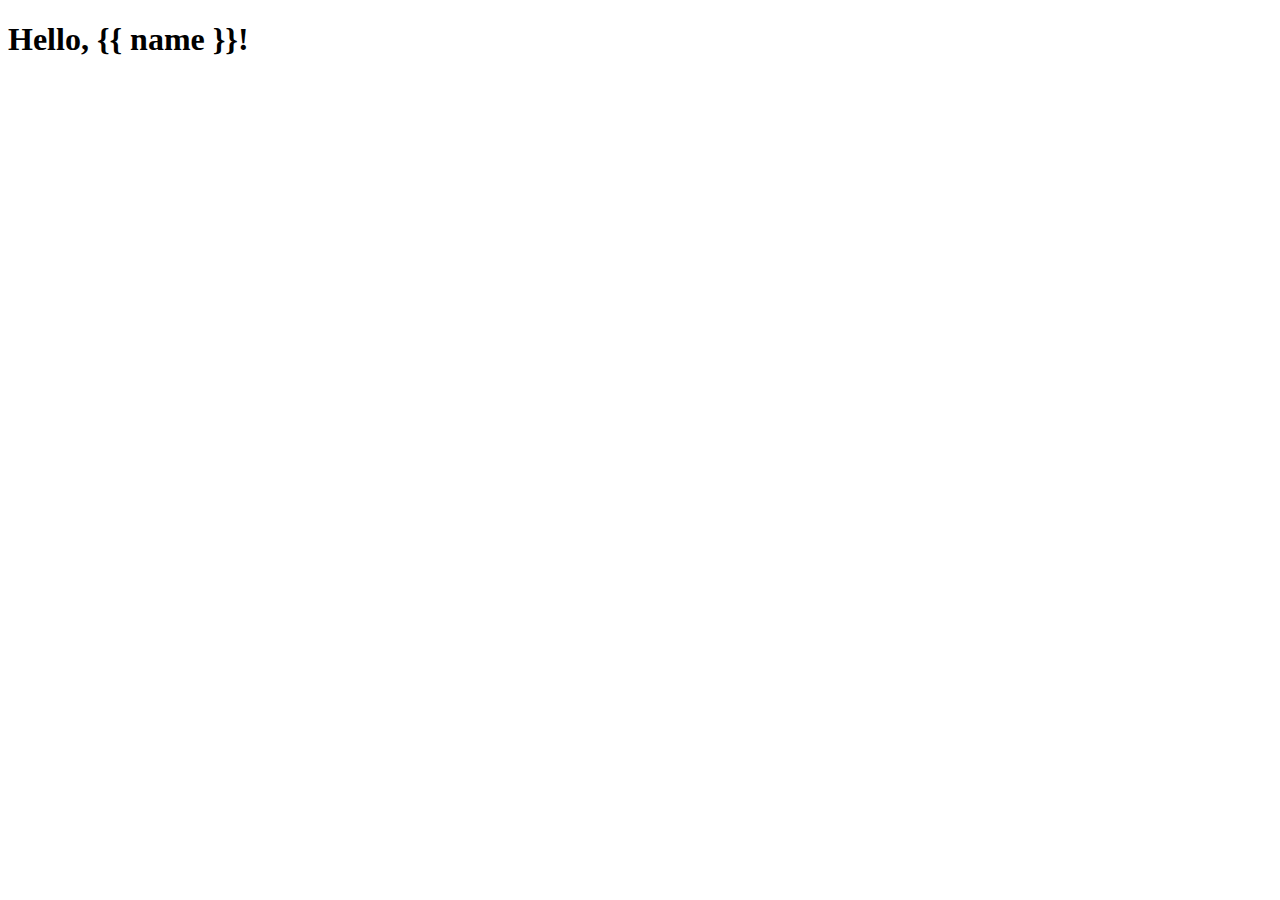
<file: django/hello/templates/hello/greet.html>
<!DOCTYPE html>
<html lang="en">
<head>
    <meta charset="UTF-8">
    <meta http-equiv="X-UA-Compatible" content="IE=edge">
    <meta name="viewport" content="width=device-width, initial-scale=1.0">
    <title>Hello!</title>
</head>
<body>
    <h1>Hello, {{ name }}!</h1>
</body>
</html>
</file>
